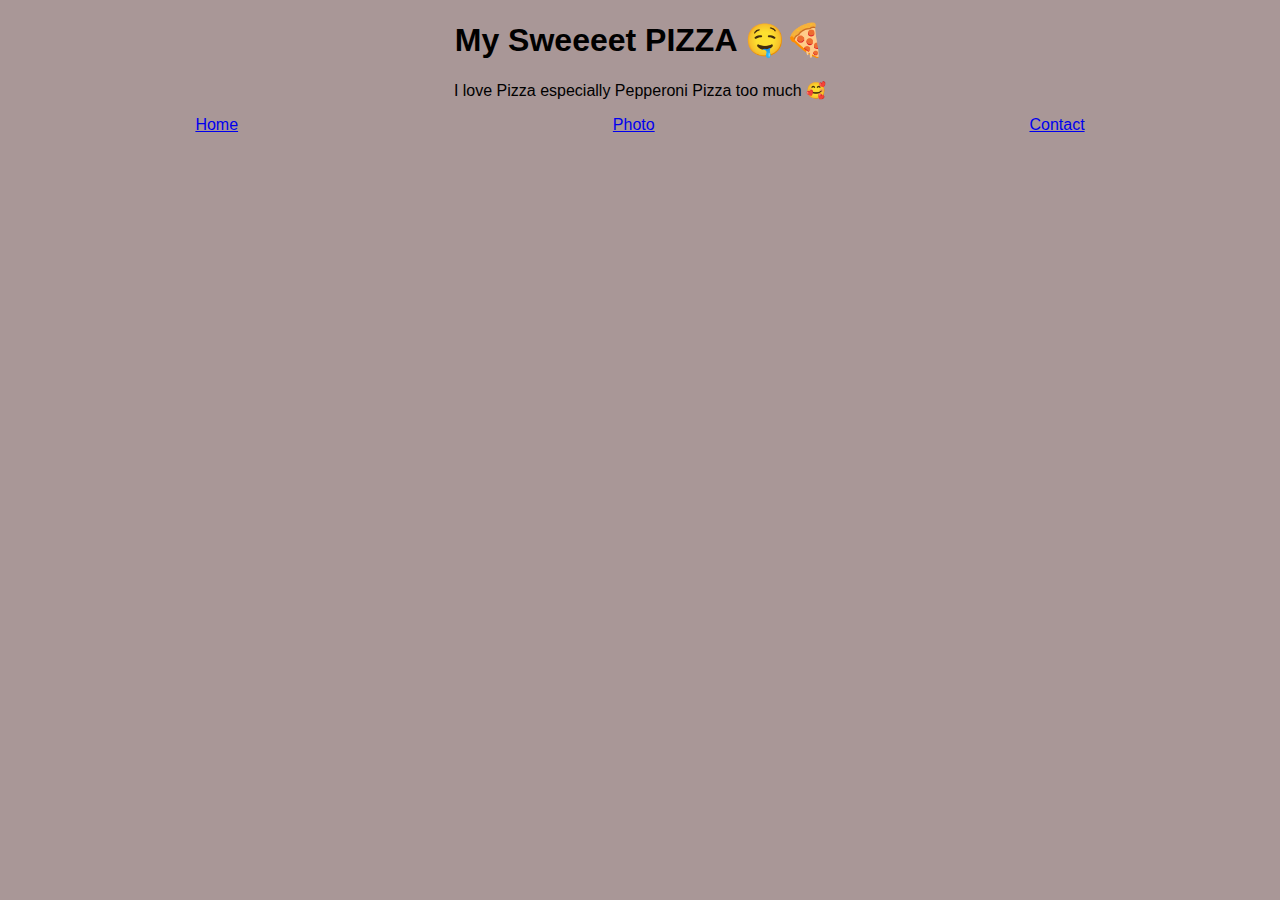
<file: index.html>
<!DOCTYPE html>
<html lang="en">
<head>
    <meta charset="UTF-8">
    <meta name="description" content="My sweet Pepperoni Pizza website">
    <meta name="viewport" content="width=device-width, initial-scale=1.0">
    <link rel="stylesheet" href="style.css">
    <title>My sweet pizza</title>
</head>
<body>
    <h1>My Sweeeet PIZZA 🤤🍕</h1>
    <p>I love Pizza especially Pepperoni Pizza too much 🥰</p><div class="options">
        <a href="index.html" title="Homepage">Home</a>
        <a href="photo.html" title="Pizza's photo">Photo</a>
        <a href="contact.html" title="Contact">Contact</a>
    </div>
</body>
</html>
</file>
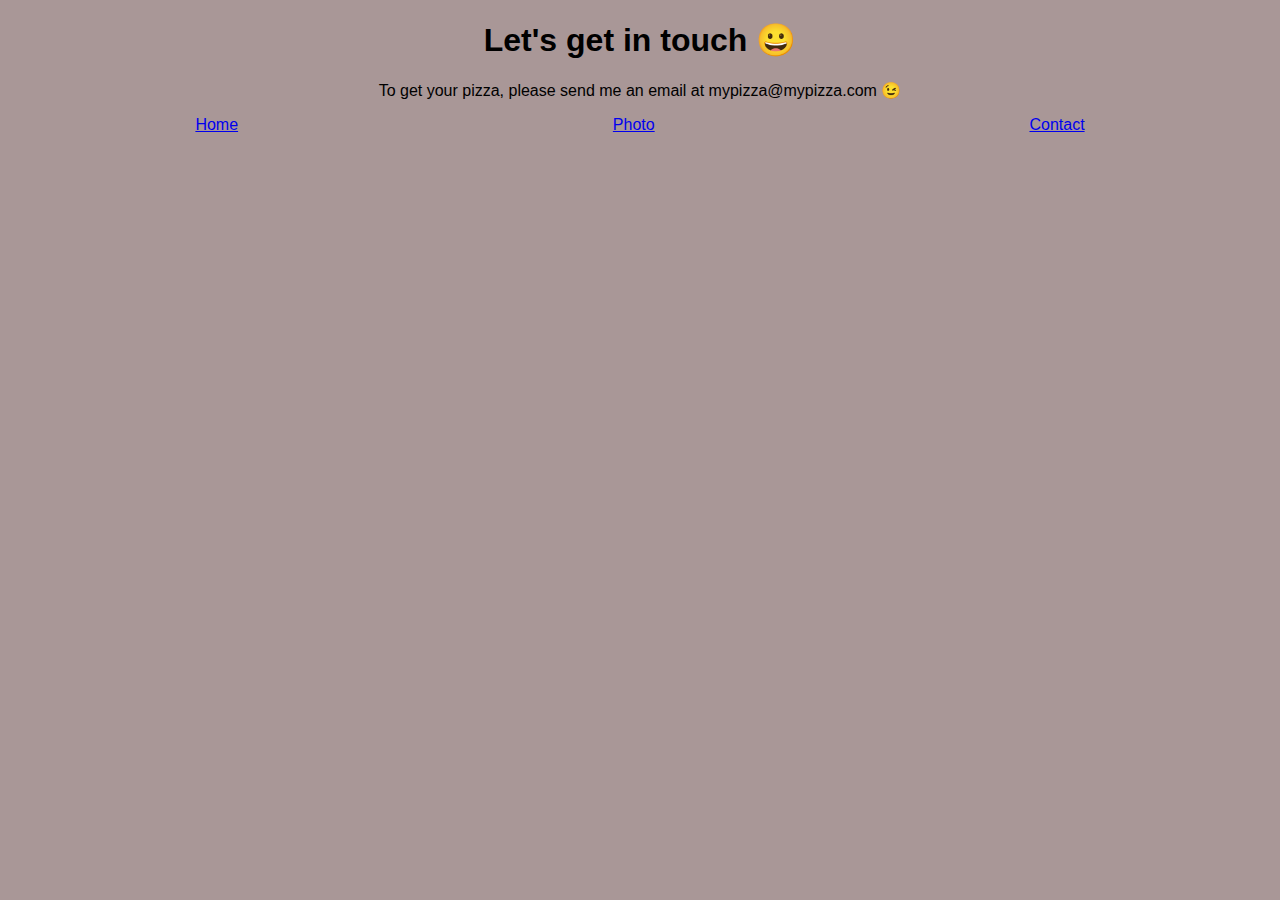
<file: contact.html>
<!DOCTYPE html>
<html lang="en">
  <head>
    <meta charset="UTF-8" />
    <meta name="viewport" content="width=device-width, initial-scale=1.0" />
    <meta name="description" content="My sweet Pepperoni Pizza contact page">
    <link rel="stylesheet" href="style.css">
    <title>My pizza contact</title>
  </head>
  <body>
    <h1>Let's get in touch 😀</h1>
    <p>To get your pizza, please send me an email at mypizza@mypizza.com 😉</p>
    <div class="options">
        <a href="index.html" title="Homepage">Home</a>
        <a href="photo.html" title="Pizza's photo">Photo</a>
        <a href="contact.html" title="Contact">Contact</a>
    </div>
  </body>
</html>
</file>
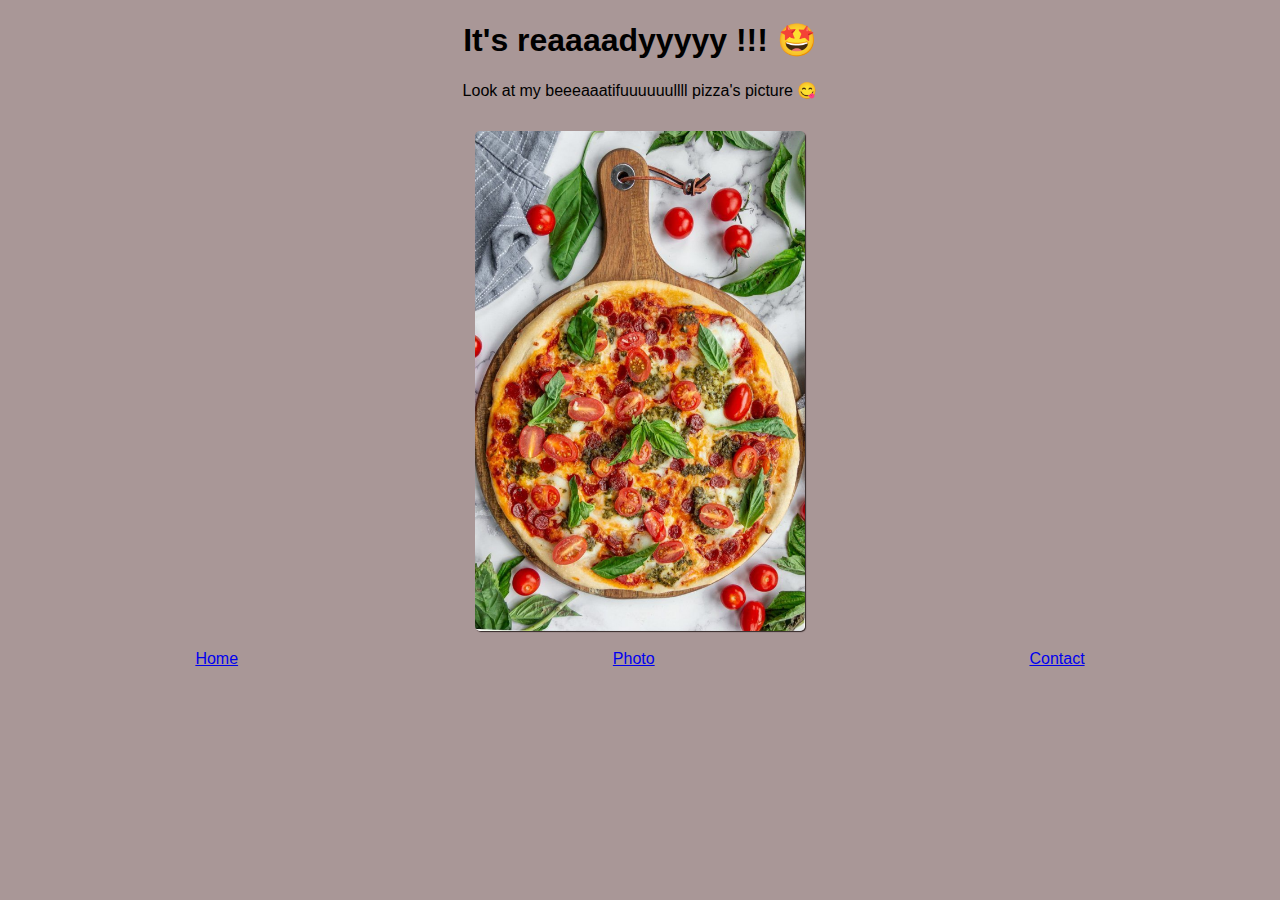
<file: photo.html>
<!DOCTYPE html>
<html lang="en">
  <head>
    <meta charset="UTF-8" />
    <meta name="viewport" content="width=device-width, initial-scale=1.0" />
    <meta name="description" content="My sweet Pepperoni Pizza photo page">
    <link rel="stylesheet" href="style.css">
    <title>My pizza picture</title>
  </head>
  <body>
    <h1>It's reaaaadyyyyy !!! 🤩</h1>
    <p>Look at my beeeaaatifuuuuuullll pizza's picture 😋</p>
    <img src="pepperoni.PNG" alt="Pepperoni Pizza" class="img">
    <div class="options">
        <a href="index.html" title="Homepage">Home</a>
        <a href="photo.html" title="Pizza's photo">Photo</a>
        <a href="contact.html" title="Contact">Contact</a>
    </div>
  </body>
</html>
</file>
<file: style.css>
* {
    font-family: Arial, Helvetica, sans-serif;
}

body {
    background: rgb(169, 151, 151);
    text-align: center;
}

.options {
  display: flex;
  justify-content: space-around;
}

img {
    margin: 15px auto;
    height: 500px;
    border-radius: 5px;
    box-shadow: 1px 1px 1px #342929;
}
</file>
